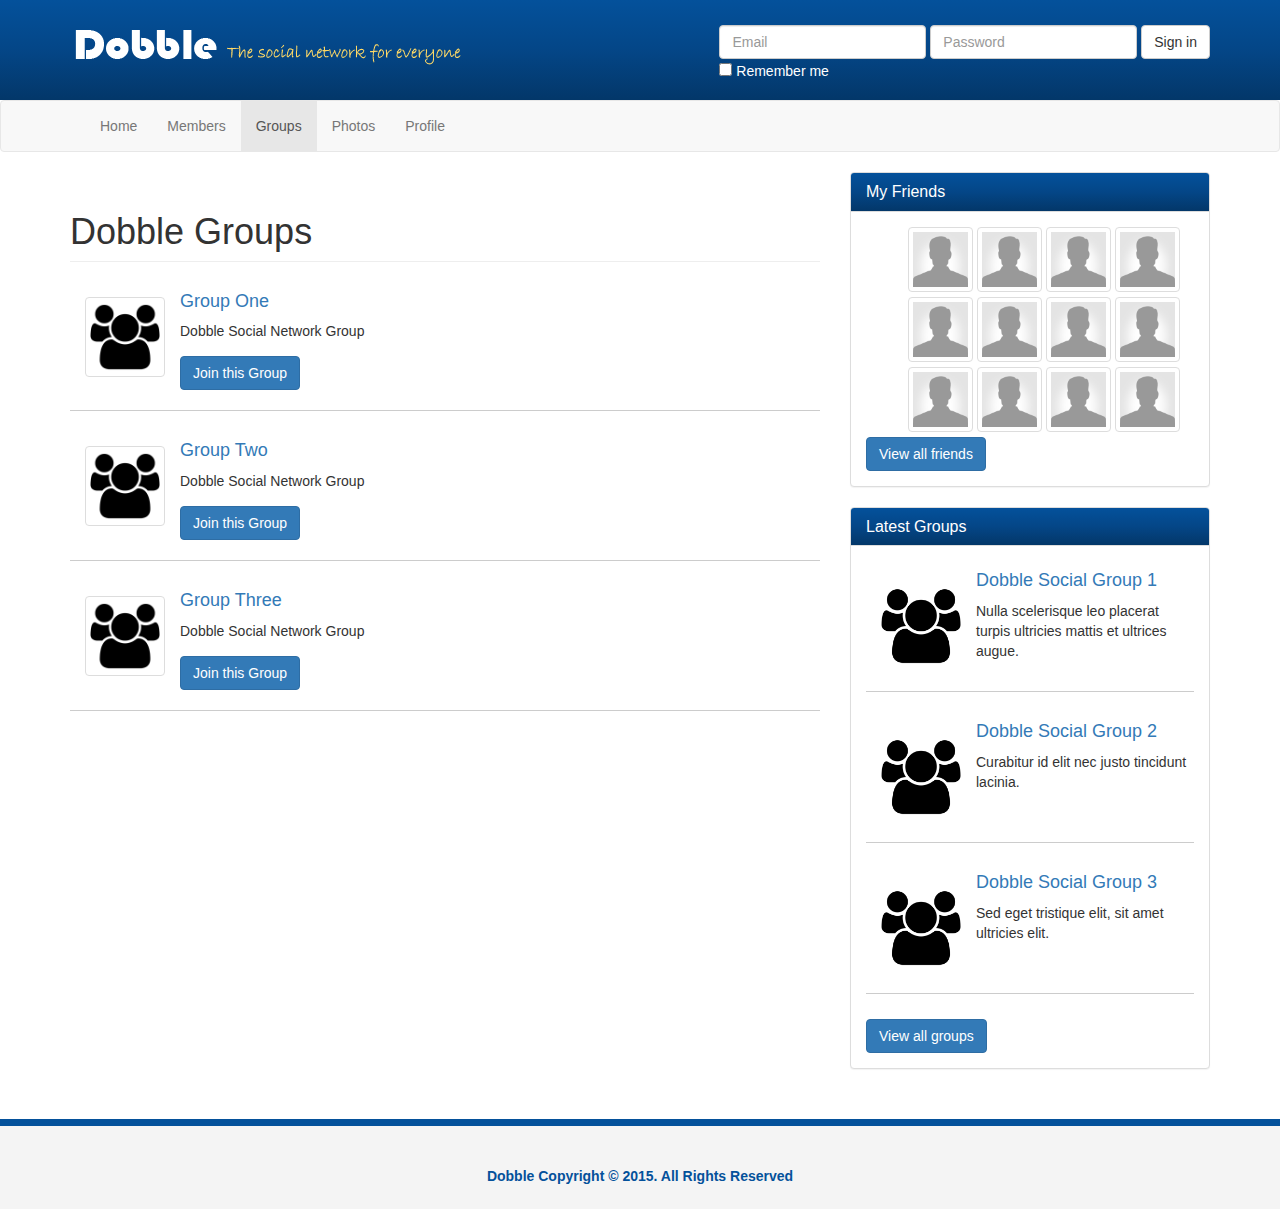
<file: groups.html>
<!DOCTYPE html>
<html lang="en">
<head>
    <meta charset="utf-8">
    <meta http-equiv="X-UA-Compatible" content="IE=edge">
    <meta name="viewport" content="width=device-width, initial-scale=1">

    <title>Dobble - Groups</title>
    <!-- Bootstrap core CSS -->
    <link href="css/bootstrap.css" rel="stylesheet">
    <!--FontAwesome CSS-->
    <link href="css/font-awesome.css" rel="stylesheet">
    <!-- Custom styles for this template -->
    <link href="css/style.css" rel="stylesheet">
</head>

<body>
<header>
    <div class="container">
        <img src="img/logo.png" class="logo">
        <form class="form-inline">
            <div class="form-group">
                <label class="sr-only" for="exampleInputEmail3">Email address</label>
                <input type="email" class="form-control" id="exampleInputEmail3" placeholder="Email">
            </div>
            <div class="form-group">
                <label class="sr-only" for="exampleInputPassword3">Password</label>
                <input type="password" class="form-control" id="exampleInputPassword3" placeholder="Password">
            </div>
            <button type="submit" class="btn btn-default">Sign in</button><br>
            <div class="checkbox">
                <label>
                    <input type="checkbox"> Remember me
                </label>
            </div>
        </form>
    </div>
</header>

<nav class="navbar navbar-default">
    <div class="container">
        <div class="navbar-header">
            <button type="button" class="navbar-toggle collapsed" data-toggle="collapse" data-target="#navbar" aria-expanded="false" aria-controls="navbar">
                <span class="sr-only">Toggle navigation</span>
                <span class="icon-bar"></span>
                <span class="icon-bar"></span>
                <span class="icon-bar"></span>
            </button>
        </div>
        <div id="navbar" class="collapse navbar-collapse">
            <ul class="nav navbar-nav">
                <li><a href="index.html">Home</a></li>
                <li><a href="members.html">Members</a></li>
                <li class="active"><a href="groups.html">Groups</a></li>
                <li><a href="photos.html">Photos</a></li>
                <li><a href="profile.html">Profile</a></li>
            </ul>
        </div><!--/.nav-collapse -->
    </div>
</nav>

<div class="container">
    <div class="row">
        <div class="col-md-8 groups">

            <h1 class = "page-header">Dobble Groups</h1>

            <div class = "group-item">
                    <div class="clearfix"></div>
                    <img src="img/group.png" class="img-thumbnail">
                    <h4><a href="#">Group One</a></h4>
                    <p>Dobble Social Network Group</p>
                    <p><a href="#" class="btn btn-primary">Join this Group</a></p>
            </div>
            <div class = "group-item">
                <div class="clearfix"></div>
                <img src="img/group.png" class="img-thumbnail">
                <h4><a href="#">Group Two</a></h4>
                <p>Dobble Social Network Group</p>
                <p><a href="#" class="btn btn-primary">Join this Group</a></p>
            </div>
            <div class = "group-item">
                <div class="clearfix"></div>
                <img src="img/group.png" class="img-thumbnail">
                <h4><a href="#">Group Three</a></h4>
                <p>Dobble Social Network Group</p>
                <p><a href="#" class="btn btn-primary">Join this Group</a></p>
            </div>

        </div>

        <div class="col-md-4 friends-and-groups">

            <div class="friends panel panel-default">
                <div class="panel-heading">
                    <h3 class="panel-title">My Friends</h3>
                </div>
                <div class="panel-body">
                    <ul>
                        <li><a class="thumbnail" href="profile.html"><img src="img/user.png"></a></li>
                        <li><a class="thumbnail" href="profile.html"><img src="img/user.png"></a></li>
                        <li><a class="thumbnail" href="profile.html"><img src="img/user.png"></a></li>
                        <li><a class="thumbnail" href="profile.html"><img src="img/user.png"></a></li>
                        <li><a class="thumbnail" href="profile.html"><img src="img/user.png"></a></li>
                        <li><a class="thumbnail" href="profile.html"><img src="img/user.png"></a></li>
                        <li><a class="thumbnail" href="profile.html"><img src="img/user.png"></a></li>
                        <li><a class="thumbnail" href="profile.html"><img src="img/user.png"></a></li>
                        <li><a class="thumbnail" href="profile.html"><img src="img/user.png"></a></li>
                        <li><a class="thumbnail" href="profile.html"><img src="img/user.png"></a></li>
                        <li><a class="thumbnail" href="profile.html"><img src="img/user.png"></a></li>
                        <li><a class="thumbnail" href="profile.html"><img src="img/user.png"></a></li>
                    </ul>
                    <a class="btn btn-primary" href="#">View all friends</a>
                    <div class = "clearfix"></div>
                </div>
            </div>

            <div class ="groups panel panel-default">

                <div class="panel-heading">
                    <h3 class="panel-title">Latest Groups</h3>
                </div>

                <div class="panel-body">
                    <div class="group-item">
                        <img src="img/group.png">
                        <a href="#"><h4>Dobble Social Group 1</h4></a>
                        <p>Nulla scelerisque leo placerat turpis ultricies mattis et ultrices augue.</p>
                        <div class = "clearfix"></div>
                    </div>

                    <div class="group-item">
                        <img src="img/group.png">
                        <a href="#"><h4>Dobble Social Group 2</h4></a>
                        <p>Curabitur id elit nec justo tincidunt lacinia.</p>
                        <div class = "clearfix"></div>
                    </div>

                    <div class="group-item">
                        <img src="img/group.png">
                        <a href="#"><h4>Dobble Social Group 3</h4></a>
                        <p>Sed eget tristique elit, sit amet ultricies elit.</p>
                        <div class = "clearfix"></div>
                    </div>

                    <div class = "clearfix"></div>
                    <a class="btn btn-primary" href="#">View all groups</a>
                </div>

            </div>

        </div>
    </div>
</div>

</body>

<footer>
    <div class="container">
        <p>Dobble Copyright &copy; 2015.  All Rights Reserved</p>
    </div>
</footer>



<!-- Bootstrap core JavaScript
================================================== -->
<!-- Placed at the end of the document so the pages load faster -->
<script src="https://ajax.googleapis.com/ajax/libs/jquery/1.11.3/jquery.min.js"></script>
<script src="js/bootstrap.js"></script>
</body>
</html>
</file>
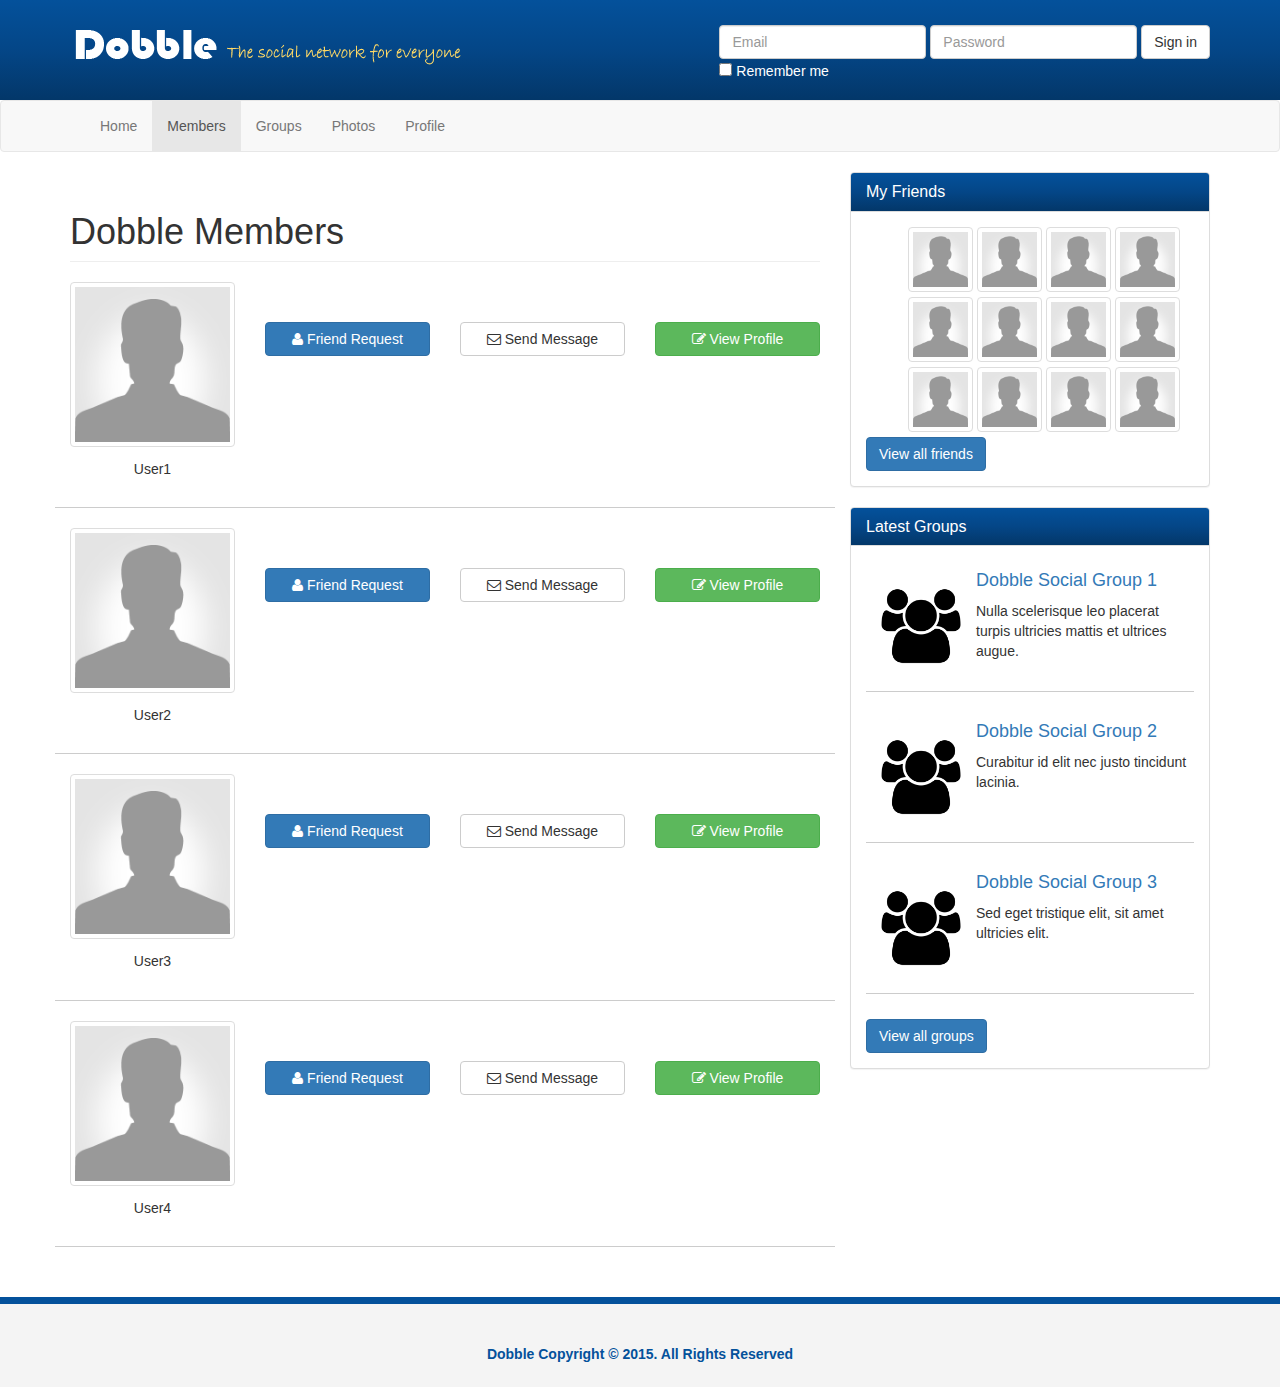
<file: members.html>
<!DOCTYPE html>
<html lang="en">
<head>
    <meta charset="utf-8">
    <meta http-equiv="X-UA-Compatible" content="IE=edge">
    <meta name="viewport" content="width=device-width, initial-scale=1">

    <title>Dobble - Members</title>
    <!-- Bootstrap core CSS -->
    <link href="css/bootstrap.css" rel="stylesheet">
    <!--FontAwesome CSS-->
    <link href="css/font-awesome.css" rel="stylesheet">
    <!-- Custom styles for this template -->
    <link href="css/style.css" rel="stylesheet">
</head>

<body>
    <header>
        <div class="container">
            <img src="img/logo.png" class="logo">
            <form class="form-inline">
                <div class="form-group">
                    <label class="sr-only" for="exampleInputEmail3">Email address</label>
                    <input type="email" class="form-control" id="exampleInputEmail3" placeholder="Email">
                </div>
                <div class="form-group">
                    <label class="sr-only" for="exampleInputPassword3">Password</label>
                    <input type="password" class="form-control" id="exampleInputPassword3" placeholder="Password">
                </div>
                <button type="submit" class="btn btn-default">Sign in</button><br>
                <div class="checkbox">
                    <label>
                        <input type="checkbox"> Remember me
                    </label>
                </div>
            </form>
        </div>
    </header>

    <nav class="navbar navbar-default">
            <div class="container">
                <div class="navbar-header">
                    <button type="button" class="navbar-toggle collapsed" data-toggle="collapse" data-target="#navbar" aria-expanded="false" aria-controls="navbar">
                        <span class="sr-only">Toggle navigation</span>
                        <span class="icon-bar"></span>
                        <span class="icon-bar"></span>
                        <span class="icon-bar"></span>
                    </button>
                </div>
                <div id="navbar" class="collapse navbar-collapse">
                    <ul class="nav navbar-nav">
                        <li><a href="index.html">Home</a></li>
                        <li class="active"><a href="members.html">Members</a></li>
                        <li><a href="groups.html">Groups</a></li>
                        <li><a href="photos.html">Photos</a></li>
                        <li><a href="profile.html">Profile</a></li>
                    </ul>
                </div><!--/.nav-collapse -->
            </div>
        </nav>

    <div class="container">
        <div class="row">
            <div class="col-md-8 members">

                <h1 class = "page-header">Dobble Members</h1>

                <div class = "row member-row">
                    <div class="col-md-3 text-center">
                        <img src="img/user.png" class="img-thumbnail">
                        <h5>User1</h5>
                    </div>

                    <div class="col-md-3">
                        <p><a href="#" class="btn btn-primary btn-block"><i class="fa fa-user"></i> Friend Request</a></p>
                    </div>

                    <div class="col-md-3">
                        <p><a href="#" class="btn btn-default btn-block"><i class="fa fa-envelope-o"></i> Send Message</a></p>
                    </div>

                    <div class="col-md-3">
                        <p><a href="#" class="btn btn-success btn-block"><i class="fa fa-pencil-square-o"></i> View Profile</a></p>
                    </div>
                </div>
                <div class = "row member-row">
                    <div class="col-md-3 text-center">
                        <img src="img/user.png" class="img-thumbnail">
                        <h5>User2</h5>
                    </div>

                    <div class="col-md-3">
                        <p><a href="#" class="btn btn-primary btn-block"><i class="fa fa-user"></i> Friend Request</a></p>
                    </div>

                    <div class="col-md-3">
                        <p><a href="#" class="btn btn-default btn-block"><i class="fa fa-envelope-o"></i> Send Message</a></p>
                    </div>

                    <div class="col-md-3">
                        <p><a href="#" class="btn btn-success btn-block"><i class="fa fa-pencil-square-o"></i> View Profile</a></p>
                    </div>
                </div>
                <div class = "row member-row">
                    <div class="col-md-3 text-center">
                        <img src="img/user.png" class="img-thumbnail">
                        <h5>User3</h5>
                    </div>

                    <div class="col-md-3">
                        <p><a href="#" class="btn btn-primary btn-block"><i class="fa fa-user"></i> Friend Request</a></p>
                    </div>

                    <div class="col-md-3">
                        <p><a href="#" class="btn btn-default btn-block"><i class="fa fa-envelope-o"></i> Send Message</a></p>
                    </div>

                    <div class="col-md-3">
                        <p><a href="#" class="btn btn-success btn-block"><i class="fa fa-pencil-square-o"></i> View Profile</a></p>
                    </div>
                </div>
                <div class = "row member-row">
                    <div class="col-md-3 text-center">
                        <img src="img/user.png" class="img-thumbnail">
                        <h5>User4</h5>
                    </div>

                    <div class="col-md-3">
                        <p><a href="#" class="btn btn-primary btn-block"><i class="fa fa-user"></i> Friend Request</a></p>
                    </div>

                    <div class="col-md-3">
                        <p><a href="#" class="btn btn-default btn-block"><i class="fa fa-envelope-o"></i> Send Message</a></p>
                    </div>

                    <div class="col-md-3">
                        <p><a href="#" class="btn btn-success btn-block"><i class="fa fa-pencil-square-o"></i> View Profile</a></p>
                    </div>
                </div>


            </div>

        <div class="col-md-4 friends-and-groups">

            <div class="friends panel panel-default">
                <div class="panel-heading">
                    <h3 class="panel-title">My Friends</h3>
                </div>
                <div class="panel-body">
                    <ul>
                        <li><a class="thumbnail" href="profile.html"><img src="img/user.png"></a></li>
                        <li><a class="thumbnail" href="profile.html"><img src="img/user.png"></a></li>
                        <li><a class="thumbnail" href="profile.html"><img src="img/user.png"></a></li>
                        <li><a class="thumbnail" href="profile.html"><img src="img/user.png"></a></li>
                        <li><a class="thumbnail" href="profile.html"><img src="img/user.png"></a></li>
                        <li><a class="thumbnail" href="profile.html"><img src="img/user.png"></a></li>
                        <li><a class="thumbnail" href="profile.html"><img src="img/user.png"></a></li>
                        <li><a class="thumbnail" href="profile.html"><img src="img/user.png"></a></li>
                        <li><a class="thumbnail" href="profile.html"><img src="img/user.png"></a></li>
                        <li><a class="thumbnail" href="profile.html"><img src="img/user.png"></a></li>
                        <li><a class="thumbnail" href="profile.html"><img src="img/user.png"></a></li>
                        <li><a class="thumbnail" href="profile.html"><img src="img/user.png"></a></li>
                    </ul>
                    <a class="btn btn-primary" href="#">View all friends</a>
                    <div class = "clearfix"></div>
                </div>
            </div>

            <div class ="groups panel panel-default">

                <div class="panel-heading">
                    <h3 class="panel-title">Latest Groups</h3>
                </div>

                <div class="panel-body">
                    <div class="group-item">
                        <img src="img/group.png">
                        <a href="#"><h4>Dobble Social Group 1</h4></a>
                        <p>Nulla scelerisque leo placerat turpis ultricies mattis et ultrices augue.</p>
                        <div class = "clearfix"></div>
                    </div>

                    <div class="group-item">
                        <img src="img/group.png">
                        <a href="#"><h4>Dobble Social Group 2</h4></a>
                        <p>Curabitur id elit nec justo tincidunt lacinia.</p>
                        <div class = "clearfix"></div>
                    </div>

                    <div class="group-item">
                        <img src="img/group.png">
                        <a href="#"><h4>Dobble Social Group 3</h4></a>
                        <p>Sed eget tristique elit, sit amet ultricies elit.</p>
                        <div class = "clearfix"></div>
                    </div>

                    <div class = "clearfix"></div>
                    <a class="btn btn-primary" href="#">View all groups</a>
                </div>

            </div>

        </div>
    </div>
</div>

</body>

<footer>
    <div class="container">
        <p>Dobble Copyright &copy; 2015.  All Rights Reserved</p>
    </div>
</footer>



<!-- Bootstrap core JavaScript
================================================== -->
<!-- Placed at the end of the document so the pages load faster -->
<script src="https://ajax.googleapis.com/ajax/libs/jquery/1.11.3/jquery.min.js"></script>
<script src="js/bootstrap.js"></script>
</body>
</html>
</file>
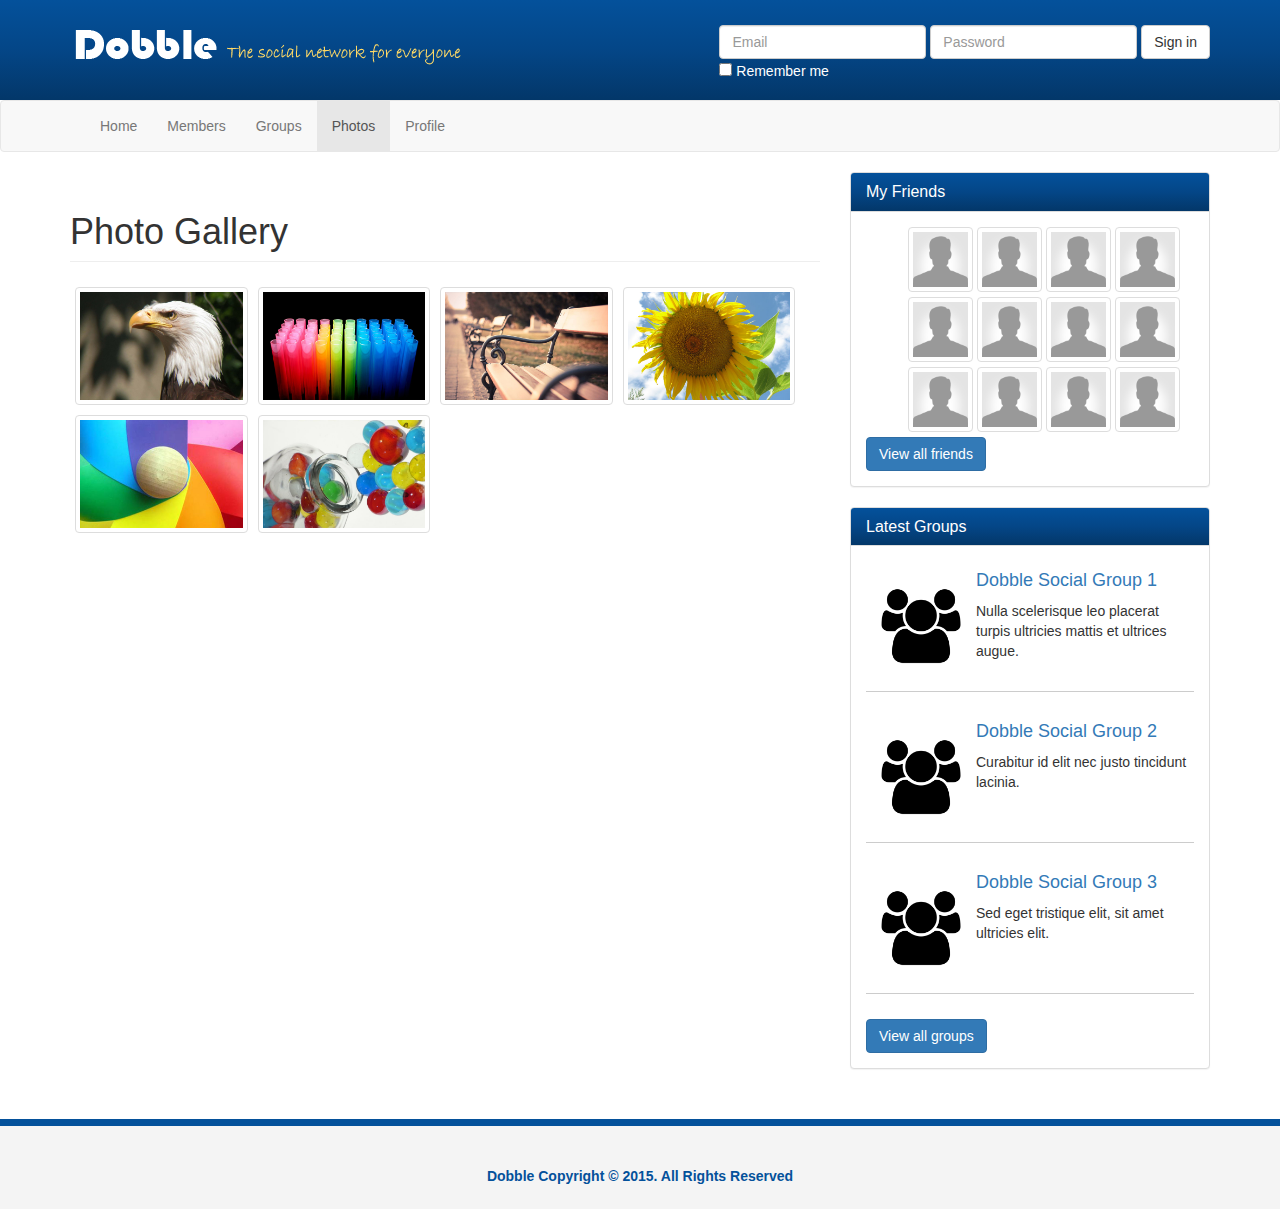
<file: photos.html>
<!DOCTYPE html>
<html lang="en">
<head>
    <meta charset="utf-8">
    <meta http-equiv="X-UA-Compatible" content="IE=edge">
    <meta name="viewport" content="width=device-width, initial-scale=1">

    <title>Dobble - Photos</title>
    <!-- Bootstrap core CSS -->
    <link href="css/bootstrap.css" rel="stylesheet">
    <!--FontAwesome CSS-->
    <link href="css/font-awesome.css" rel="stylesheet">
    <!-- Custom styles for this template -->
    <link href="css/style.css" rel="stylesheet">
    <!--ashleydw/lightbox CSS (for photos)-->
    <link href="css/ekko-lightbox.css" rel="stylesheet">
</head>

<body>
<header>
    <div class="container">
        <img src="img/logo.png" class="logo">
        <form class="form-inline">
            <div class="form-group">
                <label class="sr-only" for="exampleInputEmail3">Email address</label>
                <input type="email" class="form-control" id="exampleInputEmail3" placeholder="Email">
            </div>
            <div class="form-group">
                <label class="sr-only" for="exampleInputPassword3">Password</label>
                <input type="password" class="form-control" id="exampleInputPassword3" placeholder="Password">
            </div>
            <button type="submit" class="btn btn-default">Sign in</button><br>
            <div class="checkbox">
                <label>
                    <input type="checkbox"> Remember me
                </label>
            </div>
        </form>
    </div>
</header>

<nav class="navbar navbar-default">
    <div class="container">
        <div class="navbar-header">
            <button type="button" class="navbar-toggle collapsed" data-toggle="collapse" data-target="#navbar" aria-expanded="false" aria-controls="navbar">
                <span class="sr-only">Toggle navigation</span>
                <span class="icon-bar"></span>
                <span class="icon-bar"></span>
                <span class="icon-bar"></span>
            </button>
        </div>
        <div id="navbar" class="collapse navbar-collapse">
            <ul class="nav navbar-nav">
                <li><a href="index.html">Home</a></li>
                <li><a href="members.html">Members</a></li>
                <li><a href="groups.html">Groups</a></li>
                <li class="active"><a href="photos.html">Photos</a></li>
                <li><a href="profile.html">Profile</a></li>
            </ul>
        </div><!--/.nav-collapse -->
    </div>
</nav>

<div class="container">
    <div class="row">
        <div class="col-md-8">
            <h1 class="page-header">Photo Gallery</h1>
            <ul class="photos gallery-parent">

                <li><a href="img/sample1.jpg" data-title="Eagle Close-up" data-footer="1995 Alaska Trip" data-toggle="lightbox" data-gallery="mygallery" data-parent=".gallery-parent" data-hover="tooltip" data-placement="top" title="Eagle">
                    <img src="img/sample1.jpg" class="img-thumbnail"></a>
                </li>
                <li><a href="img/sample2.jpg" data-title="Cool Colored Glass Tubes" data-footer="SLC Factory Tour" data-toggle="lightbox" data-gallery="mygallery" data-parent=".gallery-parent" data-hover="tooltip" data-placement="top" title="Glass Tubes">
                    <img src="img/sample2.jpg" class="img-thumbnail"></a>
                </li>
                <li><a href="img/sample3.jpg" data-title="Sugarhouse Park Benches" data-footer="Circa 2008" data-toggle="lightbox" data-gallery="mygallery" data-parent=".gallery-parent" data-hover="tooltip" data-placement="top" title="Benches">
                    <img src="img/sample3.jpg" class="img-thumbnail"></a>
                </li>
                <li><a href="img/sample4.jpg" data-title="Sierras Sun Flower" data-footer="Summer 2015" data-toggle="lightbox" data-gallery="mygallery" data-parent=".gallery-parent" data-hover="tooltip" data-placement="top" title="Sierras Green Thumb">
                    <img src="img/sample4.jpg" class="img-thumbnail"></a>
                </li>
                <li><a href="img/sample5.jpg" data-title="Kids Pinwheel" data-footer="2012 Utah State Fair" data-toggle="lightbox" data-gallery="mygallery" data-parent=".gallery-parent" data-hover="tooltip" data-placement="top" title="Pinwheel Close-Up">
                    <img src="img/sample5.jpg" class="img-thumbnail"></a>
                </li>
                <li><a href="img/sample6.jpg" data-title="Glass Marbles" data-footer="2014 Photo Contest" data-toggle="lightbox" data-gallery="mygallery" data-parent=".gallery-parent" data-hover="tooltip" data-placement="top" title="Marbles">
                    <img src="img/sample6.jpg" class="img-thumbnail"></a>
                </li>

            </ul>

        </div>

        <div class="col-md-4 friends-and-groups">

            <div class="friends panel panel-default">
                <div class="panel-heading">
                    <h3 class="panel-title">My Friends</h3>
                </div>
                <div class="panel-body">
                    <ul>
                        <li><a class="thumbnail" href="profile.html"><img src="img/user.png"></a></li>
                        <li><a class="thumbnail" href="profile.html"><img src="img/user.png"></a></li>
                        <li><a class="thumbnail" href="profile.html"><img src="img/user.png"></a></li>
                        <li><a class="thumbnail" href="profile.html"><img src="img/user.png"></a></li>
                        <li><a class="thumbnail" href="profile.html"><img src="img/user.png"></a></li>
                        <li><a class="thumbnail" href="profile.html"><img src="img/user.png"></a></li>
                        <li><a class="thumbnail" href="profile.html"><img src="img/user.png"></a></li>
                        <li><a class="thumbnail" href="profile.html"><img src="img/user.png"></a></li>
                        <li><a class="thumbnail" href="profile.html"><img src="img/user.png"></a></li>
                        <li><a class="thumbnail" href="profile.html"><img src="img/user.png"></a></li>
                        <li><a class="thumbnail" href="profile.html"><img src="img/user.png"></a></li>
                        <li><a class="thumbnail" href="profile.html"><img src="img/user.png"></a></li>
                    </ul>
                    <a class="btn btn-primary" href="#">View all friends</a>
                    <div class = "clearfix"></div>
                </div>
            </div>

            <div class ="groups panel panel-default">

                <div class="panel-heading">
                    <h3 class="panel-title">Latest Groups</h3>
                </div>

                <div class="panel-body">
                    <div class="group-item">
                        <img src="img/group.png">
                        <a href="#"><h4>Dobble Social Group 1</h4></a>
                        <p>Nulla scelerisque leo placerat turpis ultricies mattis et ultrices augue.</p>
                        <div class = "clearfix"></div>
                    </div>

                    <div class="group-item">
                        <img src="img/group.png">
                        <a href="#"><h4>Dobble Social Group 2</h4></a>
                        <p>Curabitur id elit nec justo tincidunt lacinia.</p>
                        <div class = "clearfix"></div>
                    </div>

                    <div class="group-item">
                        <img src="img/group.png">
                        <a href="#"><h4>Dobble Social Group 3</h4></a>
                        <p>Sed eget tristique elit, sit amet ultricies elit.</p>
                        <div class = "clearfix"></div>
                    </div>

                    <div class = "clearfix"></div>
                    <a class="btn btn-primary" href="#">View all groups</a>
                </div>

            </div>

        </div>
    </div>
</div>

</body>

<footer>
    <div class="container">
        <p>Dobble Copyright &copy; 2015.  All Rights Reserved</p>
    </div>
</footer>



<!-- Bootstrap core JavaScript
================================================== -->
<!-- Placed at the end of the document so the pages load faster -->
<script src="https://ajax.googleapis.com/ajax/libs/jquery/1.11.3/jquery.min.js"></script>
<script src="js/bootstrap.js"></script>
<script src="js/ekko-lightbox.js"></script>
<script>
    $(document).delegate('*[data-toggle="lightbox"]', 'click', function(event) {
        event.preventDefault();
        $(this).ekkoLightbox();
    });

    $(function () {
        $('[data-hover="tooltip"]').tooltip()
    })
</script>
</body>
</html>
</file>
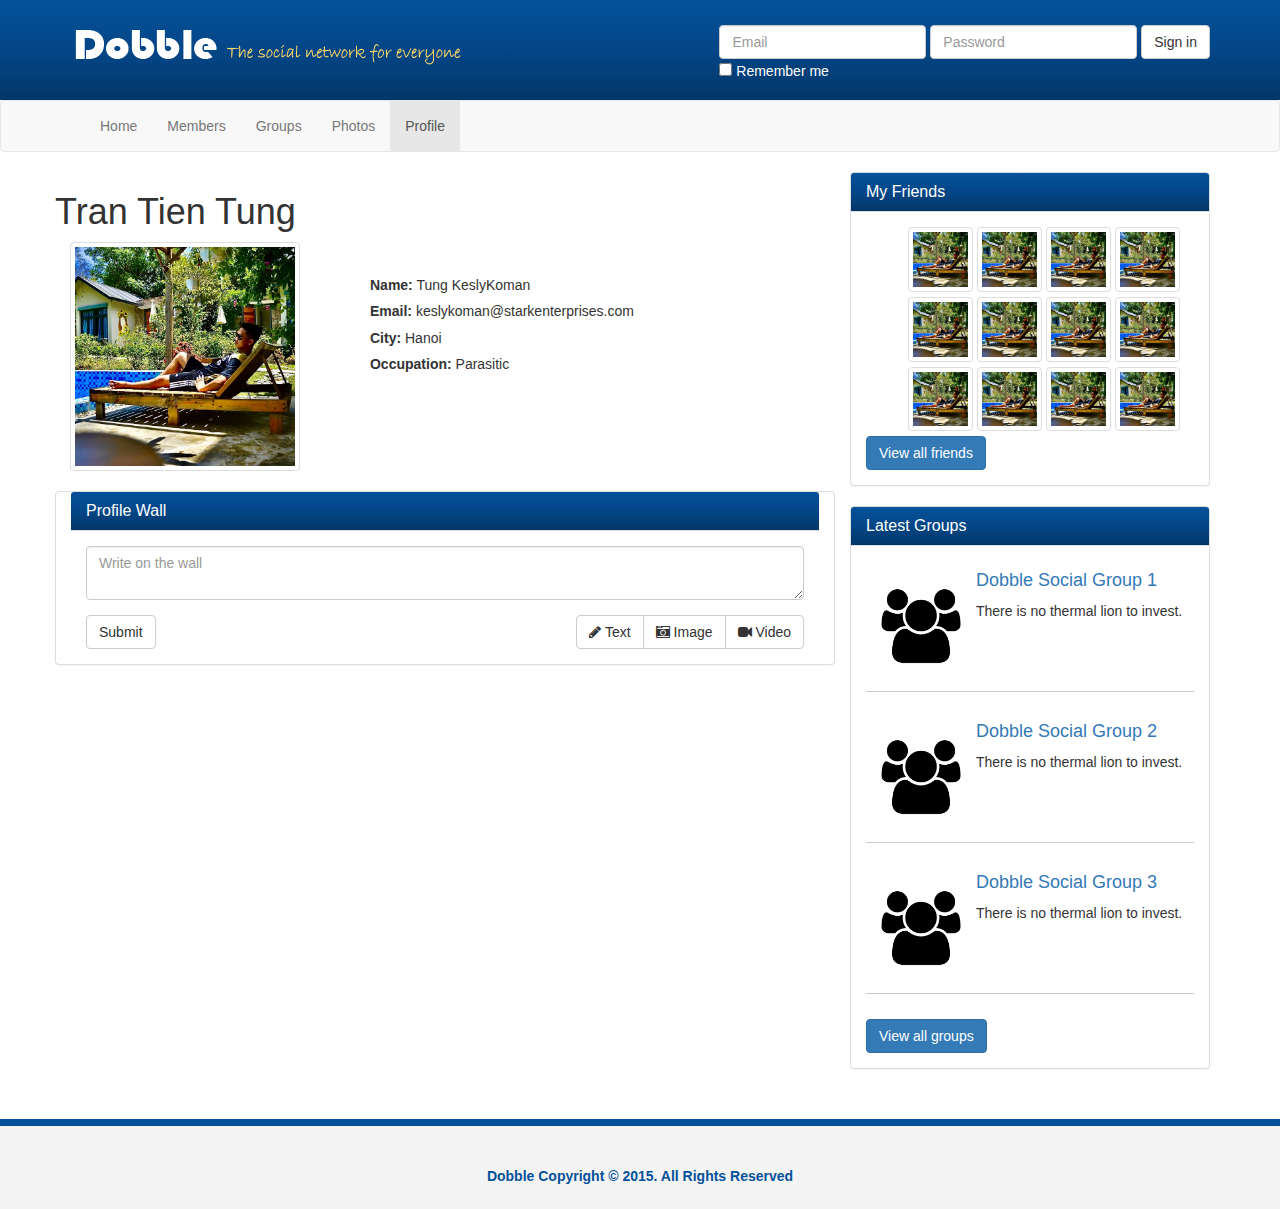
<file: profile.html>
<!DOCTYPE html>
<html lang="en">

<head>
    <meta charset="utf-8">
    <meta http-equiv="X-UA-Compatible" content="IE=edge">
    <meta name="viewport" content="width=device-width, initial-scale=1">

    <title>Profile</title>
    <!-- Bootstrap core CSS -->
    <link href="css/bootstrap.css" rel="stylesheet">
    <!--FontAwesome CSS-->
    <link href="css/font-awesome.css" rel="stylesheet">
    <!-- Custom styles for this template -->
    <link href="css/style.css" rel="stylesheet">
</head>

<body>
    <header>
        <div class="container">
            <img src="img/logo.png" class="logo">
            <form class="form-inline">
                <div class="form-group">
                    <label class="sr-only" for="exampleInputEmail3">Email address</label>
                    <input type="email" class="form-control" id="exampleInputEmail3" placeholder="Email">
                </div>
                <div class="form-group">
                    <label class="sr-only" for="exampleInputPassword3">Password</label>
                    <input type="password" class="form-control" id="exampleInputPassword3" placeholder="Password">
                </div>
                <button type="submit" class="btn btn-default">Sign in</button><br>
                <div class="checkbox">
                    <label>
                    <input type="checkbox"> Remember me
                </label>
                </div>
            </form>
        </div>
    </header>

    <nav class="navbar navbar-default">
        <div class="container">
            <div class="navbar-header">
                <button type="button" class="navbar-toggle collapsed" data-toggle="collapse" data-target="#navbar" aria-expanded="false" aria-controls="navbar">
                <span class="sr-only">Toggle navigation</span>
                <span class="icon-bar"></span>
                <span class="icon-bar"></span>
                <span class="icon-bar"></span>
            </button>
            </div>
            <div id="navbar" class="collapse navbar-collapse">
                <ul class="nav navbar-nav">
                    <li><a href="index.html">Home</a></li>
                    <li><a href="members.html">Members</a></li>
                    <li><a href="groups.html">Groups</a></li>
                    <li><a href="photos.html">Photos</a></li>
                    <li class="active"><a href="profile.html">Profile</a></li>
                </ul>
            </div>
            <!--/.nav-collapse -->
        </div>
    </nav>

    <div class="container">
        <div class="row">
            <div class="col-md-8 profile">
                <div class="row">
                    <h1>Tran Tien Tung</h1>

                    <div class="col-md-4">
                        <img src="img/tung.jpg" class="img-thumbnail" style="width: 100%">
                    </div>

                    <div class="col-md-8 profile-list">
                        <ul>
                            <li><strong>Name:</strong> Tung KeslyKoman</li>
                            <li><strong>Email:</strong> keslykoman@starkenterprises.com</li>
                            <li><strong>City:</strong> Hanoi</li>
                            <li><strong>Occupation:</strong> Parasitic </li>
                        </ul>
                    </div>
                </div>
                <div class="row">
                    <br>
                    <div class="col-md-12 new-wall-post panel panel-default">
                        <div class="panel-heading">
                            <h3 class="panel-title">Profile Wall</h3>
                        </div>
                        <div class="panel-body">
                            <form>
                                <div class="form-group">
                                    <textarea class="form-control" placeholder="Write on the wall"></textarea>
                                </div>
                                <button type="submit" class="btn btn-default">Submit</button>
                                <div class="btn-group pull-right">
                                    <button type="button" class="btn btn-default">
                                    <i class="fa fa-pencil"></i> Text</button>
                                    <button type="button" class="btn btn-default">
                                    <i class="fa fa-camera-retro"></i> Image</button>
                                    <button type="button" class="btn btn-default">
                                    <i class="fa fa-video-camera"></i> Video</button>
                                </div>
                            </form>
                        </div>
                    </div>
                </div>

            </div>

            <div class="col-md-4 friends-and-groups">

                <div class="friends panel panel-default">
                    <div class="panel-heading">
                        <h3 class="panel-title">My Friends</h3>
                    </div>
                    <div class="panel-body">
                        <ul>
                            <li>
                                <a class="thumbnail" href="profile.html"><img src="img/tung.jpg"></a>
                            </li>
                            <li>
                                <a class="thumbnail" href="profile.html"><img src="img/tung.jpg"></a>
                            </li>
                            <li>
                                <a class="thumbnail" href="profile.html"><img src="img/tung.jpg"></a>
                            </li>
                            <li>
                                <a class="thumbnail" href="profile.html"><img src="img/tung.jpg"></a>
                            </li>
                            <li>
                                <a class="thumbnail" href="profile.html"><img src="img/tung.jpg"></a>
                            </li>
                            <li>
                                <a class="thumbnail" href="profile.html"><img src="img/tung.jpg"></a>
                            </li>
                            <li>
                                <a class="thumbnail" href="profile.html"><img src="img/tung.jpg"></a>
                            </li>
                            <li>
                                <a class="thumbnail" href="profile.html"><img src="img/tung.jpg"></a>
                            </li>
                            <li>
                                <a class="thumbnail" href="profile.html"><img src="img/tung.jpg"></a>
                            </li>
                            <li>
                                <a class="thumbnail" href="profile.html"><img src="img/tung.jpg"></a>
                            </li>
                            <li>
                                <a class="thumbnail" href="profile.html"><img src="img/tung.jpg"></a>
                            </li>
                            <li>
                                <a class="thumbnail" href="profile.html"><img src="img/tung.jpg"></a>
                            </li>
                        </ul>
                        <a class="btn btn-primary" href="#">View all friends</a>
                        <div class="clearfix"></div>
                    </div>
                </div>

                <div class="groups panel panel-default">

                    <div class="panel-heading">
                        <h3 class="panel-title">Latest Groups</h3>
                    </div>

                    <div class="panel-body">
                        <div class="group-item">
                            <img src="img/group.png">
                            <a href="#">
                                <h4>Dobble Social Group 1</h4>
                            </a>
                            <p>There is no thermal lion to invest.</p>
                            <div class="clearfix"></div>
                        </div>

                        <div class="group-item">
                            <img src="img/group.png">
                            <a href="#">
                                <h4>Dobble Social Group 2</h4>
                            </a>
                            <p>There is no thermal lion to invest.</p>
                            <div class="clearfix"></div>
                        </div>

                        <div class="group-item">
                            <img src="img/group.png">
                            <a href="#">
                                <h4>Dobble Social Group 3</h4>
                            </a>
                            <p>There is no thermal lion to invest.</p>
                            <div class="clearfix"></div>
                        </div>

                        <div class="clearfix"></div>
                        <a class="btn btn-primary" href="#">View all groups</a>
                    </div>

                </div>

            </div>
        </div>

    </div>

</body>

<footer>
    <div class="container">
        <p>Dobble Copyright &copy; 2015. All Rights Reserved</p>
    </div>
</footer>



<!-- Bootstrap core JavaScript
================================================== -->
<!-- Placed at the end of the document so the pages load faster -->
<script src="https://ajax.googleapis.com/ajax/libs/jquery/1.11.3/jquery.min.js"></script>
<script src="js/bootstrap.js"></script>
</body>

</html>
</file>
<file: css/style.css>
header {
    background-image: linear-gradient(#04519b, #044687, #033769);
    color: #ffffff;
    min-height: 100px;
    padding-top: 25px;
}

header.logo {
    float: left;
}

header .form-inline {
    float: right;
}

.panel-heading {
    background-image: linear-gradient(#04519b, #044687, #033769);
    color: #ffffff !important;
}

.post-actions{
    margin: 5px;
}

.new-comment-form .form-group{
    width: 100%;
}

.new-comment-form input[type='text'] {
    width: 100%
}

.comment {
    border: 1px solid #cccccc;
    border-radius: 5px;
    padding: 3px;
    margin: 5px 0;
    overflow: auto;
    width: 100%;
}

.bubble {
    position: relative;
    width: 580px;
    min-height: 65px;
    padding: 15px;
    background: #ffffff;
    border-radius: 10px;
    border: 1px solid #cccccc;
}

.bubble:after {
    content: '';
    position: absolute;
    border-style: solid;
    border-width: 15px 15px 15px 0;
    border-color: transparent #ffffff;
    display: block;
    width: 0;
    z-index: 1;
    margin-top: -15px;
    left: -15px;
    top: 50%;
}

.bubble:before {
    content: '';
    position: absolute;
    border-style: solid;
    border-width: 15px 15px 15px 0;
    border-color: transparent #cccccc;
    display: block;
    width: 0;
    z-index: 0;
    margin-top: -15px;
    left: -16px;
    top: 50%;
}

.comment-avatar img{
    width: 40px;
    margin-right: 5px;
}

.friends li {
        list-style-type: none;
        padding: 0px 2px;
        display: inline;
        float: left;
    }

.friends .thumbnail {
        margin-bottom: 5px;
    }

.friends img {
        width: 55px;
    }

.groups img {
        width: 80px;
        float: left;
        margin: 15px;
    }

.groups .btn {
    margin-top: 5px;
    }

.group-item {
    padding-bottom: 10px;
    margin-bottom: 20px;
    border-bottom: 1px solid #cccccc;
    overflow: auto;
}

.members .member-row {
    border-bottom: 1px solid #cccccc;
    padding-bottom: 20px;
    margin-bottom: 20px;
}

.members img {
    margin-bottom: 5px;
}

.profile-list {
    margin-top: 30px;
    line-height: 1.9em;
}

.profile-list li {
    list-style: none;
}

.photos {
    margin: 0;
    padding: 0;
}

.photos li{
    list-style: none;
    margin: 5px;
    float: left;
    width: 23%;
}

.photos img {
    width: 100%;
}

footer {
    background: #f4f4f4;
    height: 90px;
    color: #04519b;
    font-weight: bold;
    text-align: center;
    padding-top: 40px;
    margin-top: 30px;
    border-top: 7px solid #04519b;
}

@media (min-width: 991px){
    .members p{
        padding-top: 40px;
    }
}
</file>
